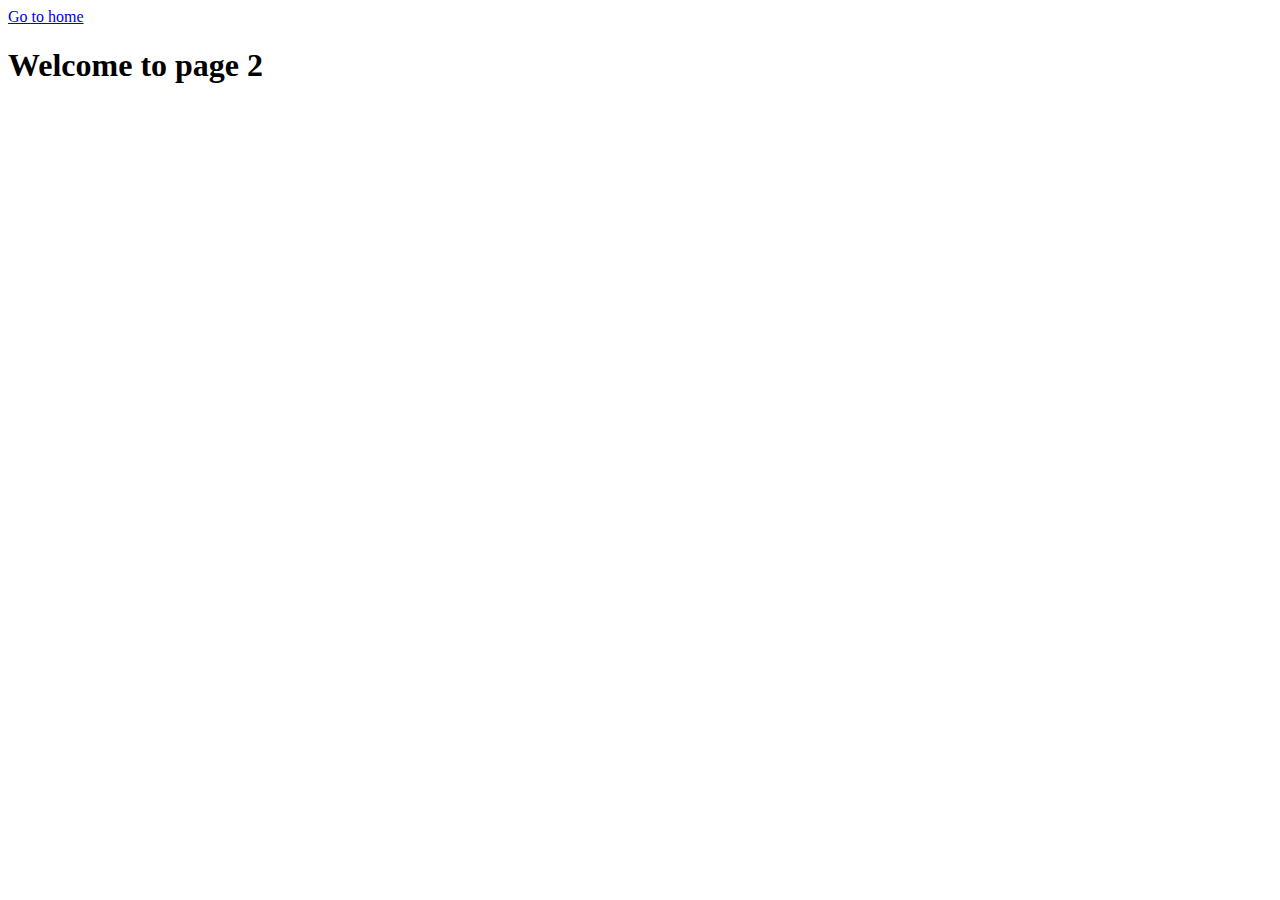
<file: page-2.html>
<!DOCTYPE html>
<html lang="en">
  <head>
    <meta charset="UTF-8" />
    <meta http-equiv="X-UA-Compatible" content="IE=edge" />
    <meta name="viewport" content="width=device-width, initial-scale=1.0" />
    <title>Page 2</title>
  </head>
  <body>
    <section>
      <a href="./index.html">Go to home</a>
      <h1>Welcome to page 2</h1>
    </section>
  </body>
</html>
</file>
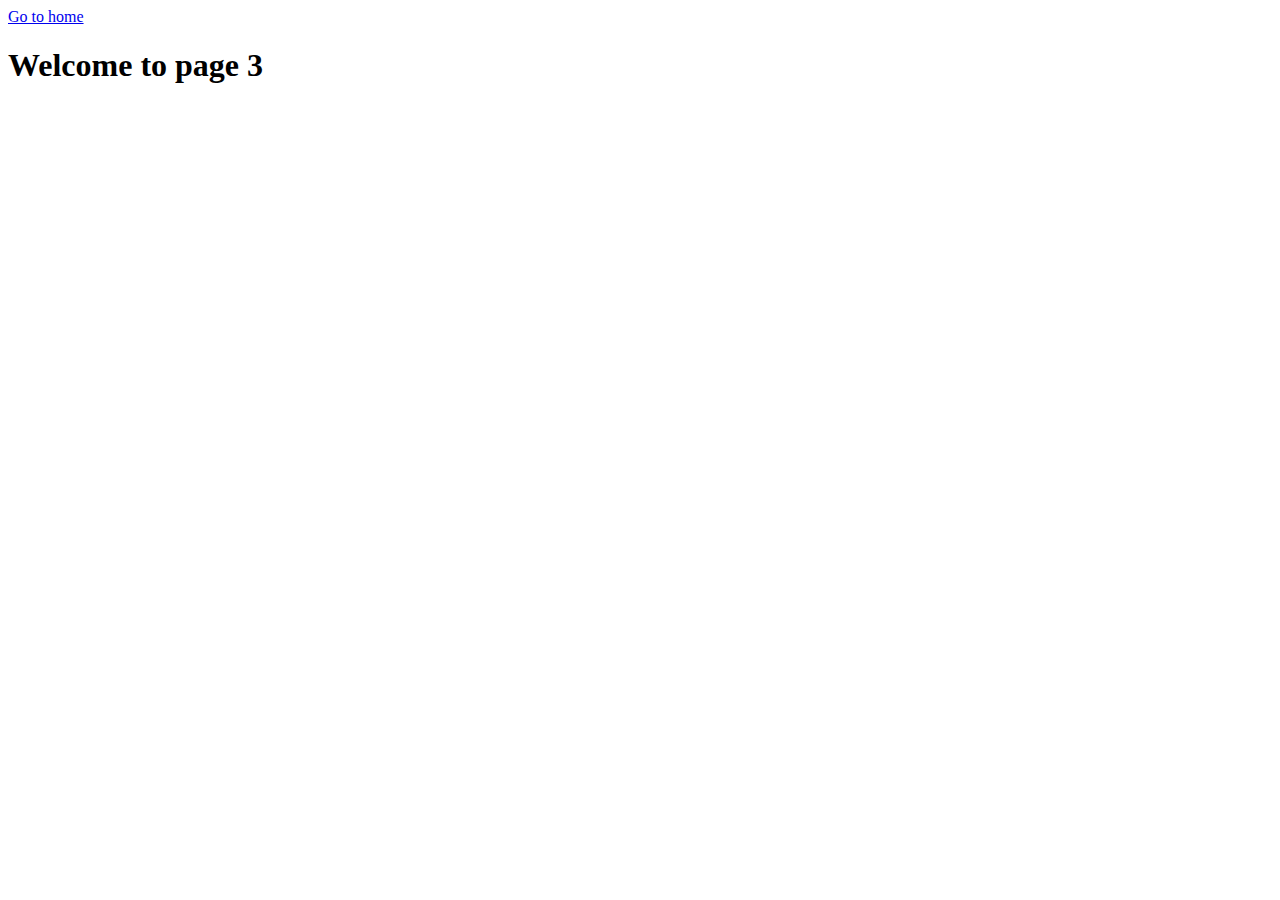
<file: page-3.html>
<!DOCTYPE html>
<html lang="en">
  <head>
    <meta charset="UTF-8" />
    <meta http-equiv="X-UA-Compatible" content="IE=edge" />
    <meta name="viewport" content="width=device-width, initial-scale=1.0" />
    <title>Page 3</title>
  </head>
  <body>
    <section>
      <a href="./index.html">Go to home</a>
      <h1>Welcome to page 3</h1>
    </section>
  </body>
</html>
</file>
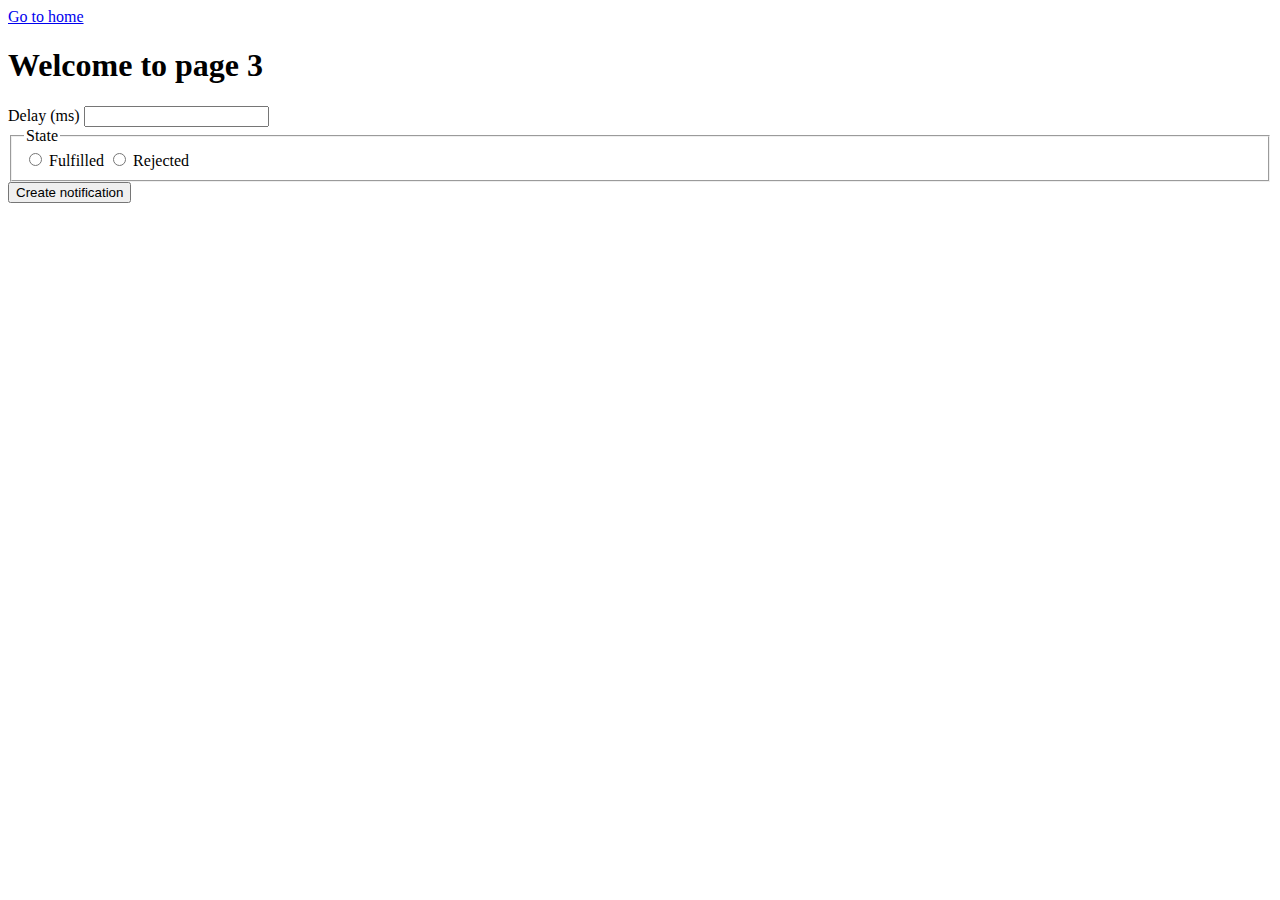
<file: src/2-snackbar.html>
<!DOCTYPE html>
<html lang="en">
  <head>
    <meta charset="UTF-8" />
    <meta http-equiv="X-UA-Compatible" content="IE=edge" />
    <meta name="viewport" content="width=device-width, initial-scale=1.0" />
    <title>Page 3</title>
  </head>
  <body>
    <section>
      <a href="./index.html">Go to home</a>
      <h1>Welcome to page 3</h1>
    </section>
    <form class="form">
      <label>
        Delay (ms)
        <input type="number" name="delay" required />
      </label>

      <fieldset>
        <legend>State</legend>
        <label>
          <input type="radio" name="state" value="fulfilled" required />
          Fulfilled
        </label>
        <label>
          <input type="radio" name="state" value="rejected" required />
          Rejected
        </label>
      </fieldset>

      <button type="submit">Create notification</button>
    </form>

    <script src="./js/2-snackbar.js" type="module"></script>
  </body>
</html>
</file>
